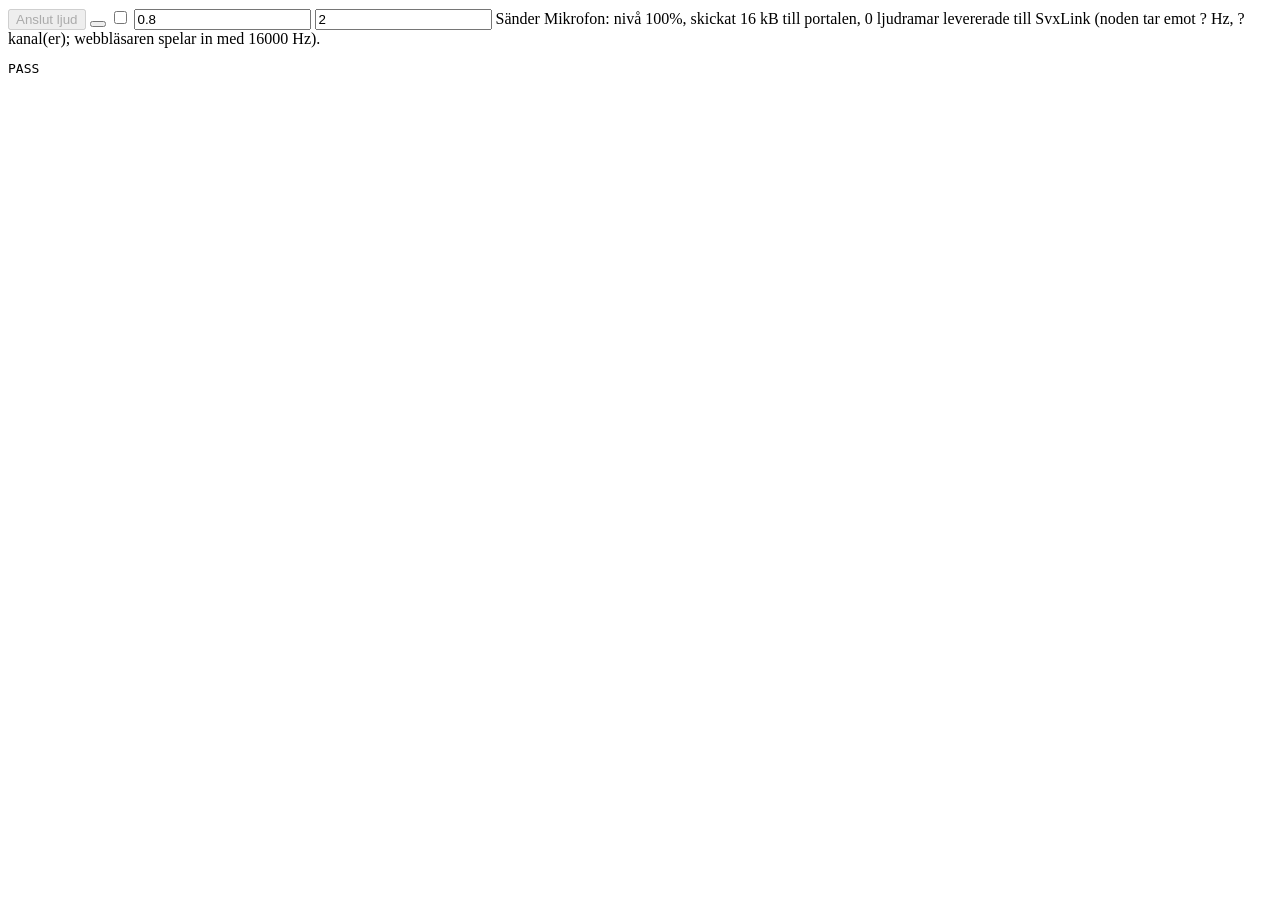
<file: tests/audio-browser.html>
<!doctype html>
<meta charset="utf-8">
<title>Microphone audio test</title>
<div id="audio-panel">
  <button id="audio-connect"></button>
  <button id="audio-ptt"></button>
  <input id="audio-ptt-lock" type="checkbox">
  <input id="audio-volume" value="0.8">
  <input id="audio-mic-gain" value="0.4">
  <span id="audio-settings-status"></span>
  <span id="audio-state"></span>
  <span id="audio-error"></span>
  <span id="audio-diag"></span>
</div>
<pre id="result">Running</pre>
<script>
  const sent = [];
  let processor;
  const audioNode = () => ({connect() {}, disconnect() {}, gain: {value: 1}});
  window.AudioContext = class {
    constructor() { this.sampleRate = 16000; this.state = 'running'; this.destination = {}; }
    createMediaStreamSource() { return audioNode(); }
    createScriptProcessor() { processor = audioNode(); return processor; }
    createGain() { return audioNode(); }
    close() {}
  };
  Object.defineProperty(navigator, 'mediaDevices', {
    configurable: true,
    value: {getUserMedia: async () => ({getTracks: () => []})},
  });
  window.fetch = async (url, options) => {
    if (url === '/api/audio-settings') {
      return {ok: true, json: async () => ({settings: {volume: 0.8, mic_gain: 0.4}})};
    }
    sent.push(options.body);
    return {ok: true};
  };
  document.getElementById('audio-ptt').setPointerCapture = () => {};
</script>
<script src="../web/audio.js"></script>
<script>
  (async () => {
    const wait = () => new Promise((resolve) => setTimeout(resolve, 0));
    const result = document.getElementById('result');
    try {
      await wait();
      if (document.getElementById('audio-mic-gain').value !== '0.4') {
        throw new Error('Saved microphone gain was not loaded');
      }
      window.SvxAudio.update({talk: true}, true);
      document.getElementById('audio-ptt').dispatchEvent(new Event('pointerdown'));
      await wait();
      for (const [setting, sample, positive, negative] of [
        ['0.05', 0.5, 410, -410],
        ['0.1', 0.5, 819, -819],
        ['0.4', 0.5, 3277, -3277],
        ['2', 0.5, 16384, -16383],
        ['2', 1, 32767, -32767],
      ]) {
        document.getElementById('audio-mic-gain').value = setting;
        const input = new Float32Array(1600);
        for (let i = 0; i < input.length; i += 2) {
          input[i] = sample;
          input[i + 1] = -sample;
        }
        processor.onaudioprocess({inputBuffer: {getChannelData: () => input}});
        await wait();
        const body = sent.shift();
        const pcm = new DataView(body.buffer, body.byteOffset + 1);
        if (body[0] !== 1 || pcm.getInt16(0, true) !== positive || pcm.getInt16(2, true) !== negative) {
          throw new Error(`Unexpected PCM at gain ${setting}`);
        }
      }
      result.textContent = 'PASS';
    } catch (error) {
      result.textContent = `FAIL: ${error.message}`;
    }
  })();
</script>
</file>
